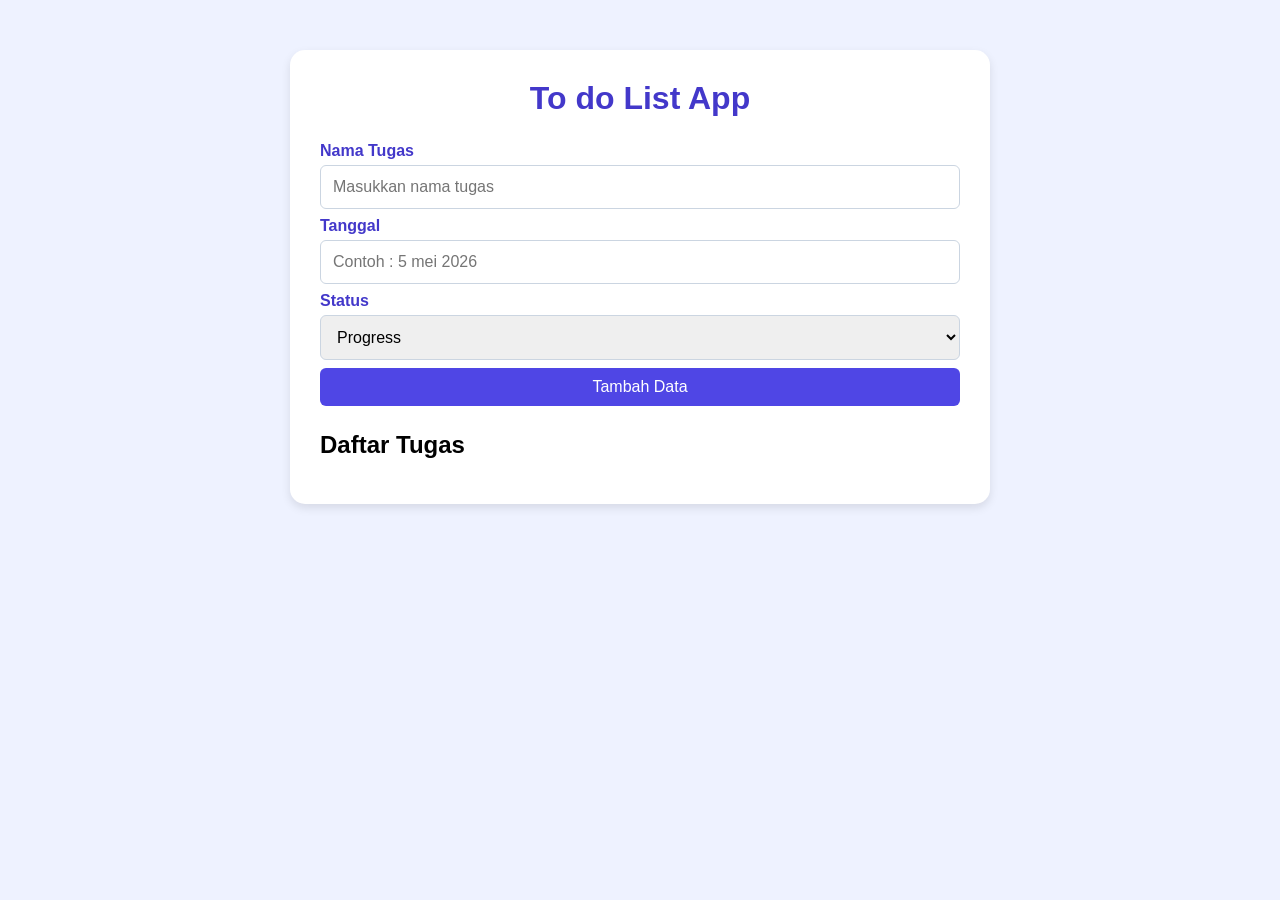
<file: TodoWeb_4A_0016/index.html>
<!DOCTYPE html>
<html lang="en">
<head>
    <meta charset="UTF-8">
    <meta name="viewport" content="width=device-width, initial-scale=1.0">
    <title>To Do List App</title>

     <link rel="stylesheet" href="style.css">
</head>
<body>

     <div class="card">
         <h1>To do List App</h1>

         <div class="form">

            <div class="input-group">
                <label>Nama Tugas</label>
                <input type="text" id="inputTugas" placeholder="Masukkan nama tugas">
            </div>

            <div class="input-group">
                <label>Tanggal</label>
                <input type="text" id="inputTanggal" placeholder="Contoh : 5 mei 2026">
            </div>

            <div class="input-group">
                <label>Status</label>
                <select id="inputStatus">
                    <option value="Progress">Progress</option>
                    <option value="Done">Done</option>
                </select>
            </div>

            <button id="btnTambah">Tambah Data</button>
         </div>

          <h2>Daftar Tugas</h2>
         <ul id="daftarTugas"></ul>
    
    </div>

     <script src="script.js"></script>



    
</body>
</html>
</file>
<file: TodoWeb_4A_0016/style.css>
h1 {
    text-align: center;
    color: #4338ca;
    margin-bottom: 25px;
}
h2 {
    margin-top: 25px;
    margin-bottom: 15px;
}

body {
    background: #eef2ff;
    display: flex;
    justify-content: center;
    padding-top: 50px;
}
.card {
    width: 700px;
    background: white;
    padding: 30px;
    border-radius: 15px;
    box-shadow: 0px 4px 10px rgba(0,0,0,0.1);
}

.form {
    display: flex;
    flex-direction: column;
    gap: 8px;
}

.input-group {
    display: flex;
    flex-direction: column;
    gap: 5px;
}

label {
    font-weight: bold;
    color: #4338ca;
}

input, select {
    padding: 12px;
    border: 1px solid #cbd5e1;
    border-radius: 6px;
    font-size: 16px;
}

button {
    padding: 10px 14px;
    border: none;
    background: #4f46e5;
    color: white;
    border-radius: 6px;
    font-size: 16px;
    cursor: pointer;
}

button:hover {
    background: #4338ca;
}

li {
    list-style: none;
    align-items: center;
    margin-bottom: 15px;
    background: #f8fafc;
    padding: 15px;
    border-radius: 8px;
    display: flex;
    justify-content: space-between;
}

.hapus {
    background: #ef4444;
}

.hapus:hover {
    background: #dc2626;
}

* {
    margin: 0;
    padding: 0;
    box-sizing: border-box;
    font-family: Arial, Helvetica, sans-serif;
}

.info {
    display: flex;
    flex-direction: column;
    gap: 5px;
}

.nama {
    font-size: 18px;
    font-weight: bold;
}

.progress {
    color: orange;
    font-weight: bold;
}
</file>
